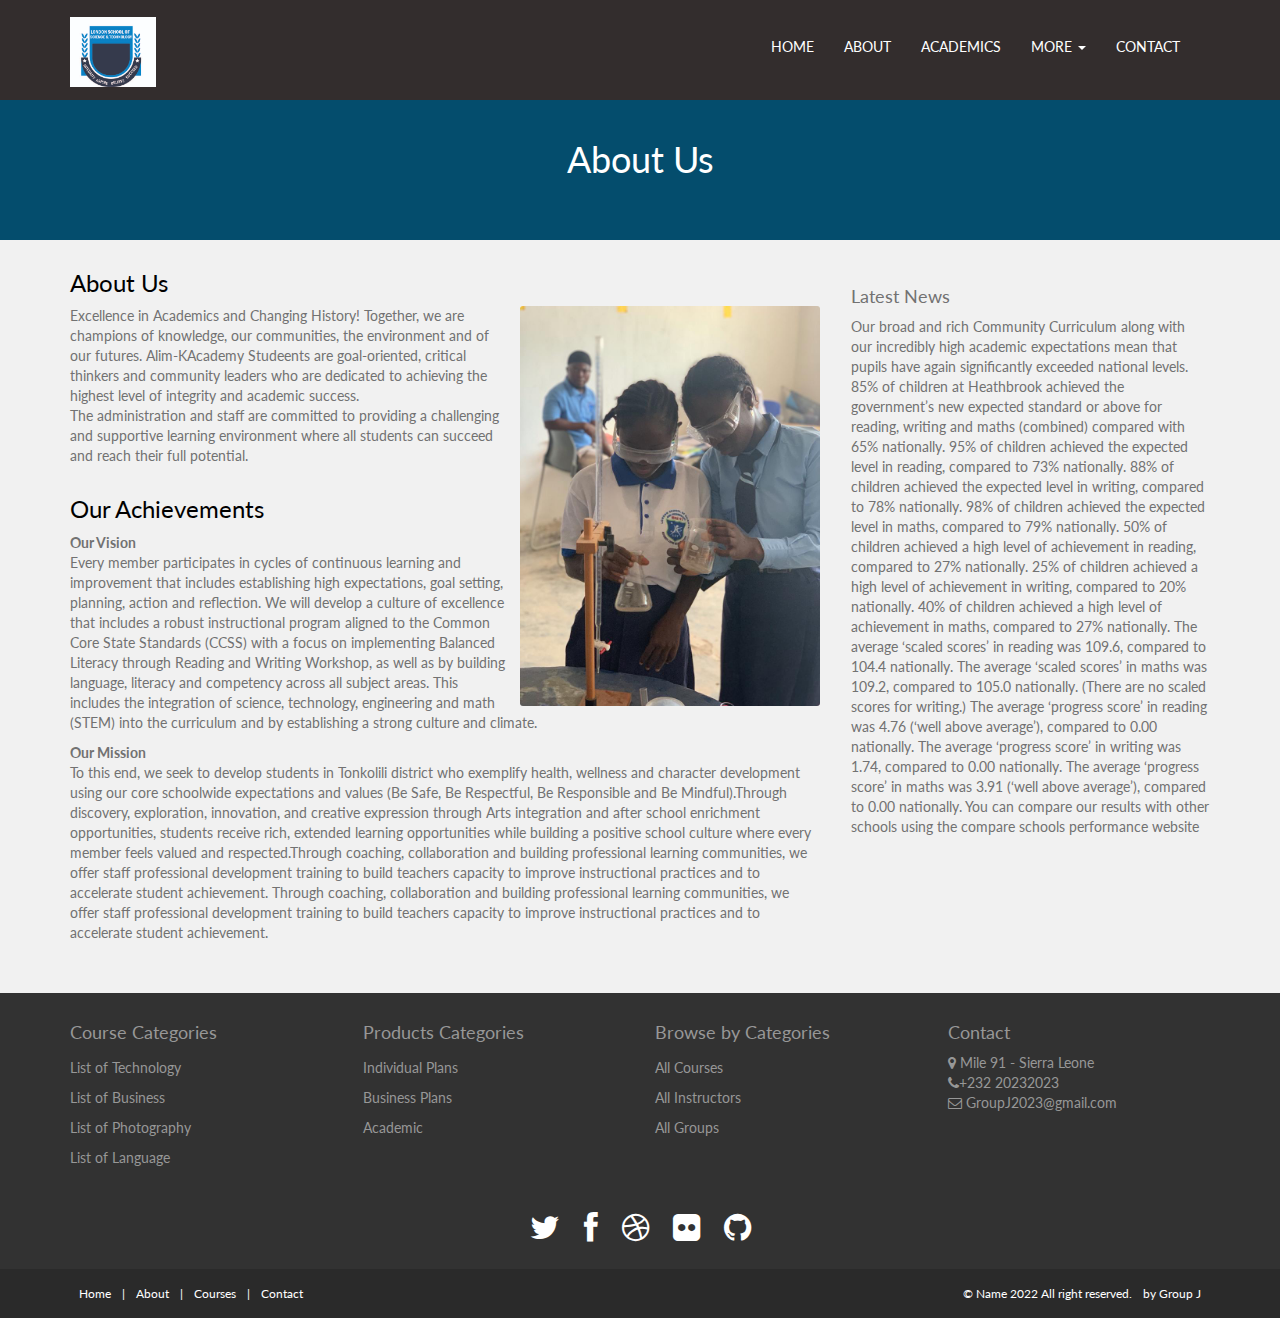
<file: Group J/about.html>
<!DOCTYPE html>
<html lang="en">
<head>
    <meta charset="utf-8">
    <meta name="viewport" content="width=device-width, initial-scale=1.0">
    <meta name="description" content="free-educational-responsive-web-template-webEdu">
    <meta name="author" content="webThemez.com">
    <title>London School Of Science and Technology</title>
    <link rel="favicon" href="assets/images/favicon.png">
    <link rel="stylesheet" media="screen" href="http://fonts.googleapis.com/css?family=Open+Sans:300,400,700">
    <link rel="stylesheet" href="assets/css/bootstrap.min.css">
    <link rel="stylesheet" href="assets/css/font-awesome.min.css">
    <!-- Custom styles for our template -->
    <link rel="stylesheet" href="assets/css/bootstrap-theme.css" media="screen">
    <link rel="stylesheet" href="assets/css/style.css">
    
</head>

<body>
    <!-- Fixed navbar -->
    <div class="navbar navbar-inverse">
        <div class="container">
            <div class="navbar-header">
                <!-- Button for smallest screens -->
                <button type="button" class="navbar-toggle" data-toggle="collapse" data-target=".navbar-collapse"><span class="icon-bar"></span><span class="icon-bar"></span><span class="icon-bar"></span></button>
                <a class="navbar-brand" href="index.html">
                    <img src="assets/images/Badge wit bacground.jpg" alt="Badge "></a>
            </div>
          <div class="navbar-collapse collapse">
				<ul class="nav navbar-nav pull-right mainNav">
					<li class="c1"><a href="index.html">Home</a></li>
					<li class="c2 active"><a href="about.html">About</a></li>
					<li class="c3"><a href="academics.html">Academics</a></li>
				
					
					<li class="c6 dropdown">
						<a href="#" class="dropdown-toggle" data-toggle="dropdown">More <b class="caret"></b></a>
						<ul class="dropdown-menu">
						
              <li class="c1"><a href="index.html">Home</a></li>
              <li class="c2"><a href="about.html">About</a></li>
              <li class="c3 active"><a href="courses.html">Courses</a></li>
            
            
						
						
						</ul>
					</li>
					<li class="c7"><a href="contact.html">Contact</a></li>

				</ul>
			</div>
            <!--/.nav-collapse -->
        </div>
    </div>
    <!-- /.navbar -->

 	<header id="head" class="secondary">
            <div class="container">
                    <h1>About Us</h1>
                   
                </div>
    </header>


    <!-- container -->
    <section class="container">
        <div class="row">
            <!-- main content -->
            <section class="col-sm-8 maincontent">
                <h3>About Us</h3>
                <p>
                    <img src="assets/images/two lab.jpeg" alt="two students in lab" class="img-rounded pull-right" width="300">
                   
                </p>Excellence in Academics and Changing History! Together, we are champions of knowledge, our communities, the environment and of our futures. Alim-KAcademy Studeents are goal-oriented, critical thinkers and community leaders who are dedicated to achieving the highest level of integrity and academic success.
                <p>The administration and staff are committed to providing a challenging and supportive learning environment where all students can succeed and reach their full potential.</p>
                <h3>Our Achievements</h3>
                <strong>Our Vision</strong>
                <p>Every member participates in cycles of continuous learning and improvement that includes establishing high expectations, goal setting, planning, action and reflection. We will develop a culture of excellence that includes a robust instructional program aligned to the Common Core State Standards (CCSS) with a focus on implementing Balanced Literacy through Reading and Writing Workshop, as well as by building language, literacy and competency across all subject areas. This includes the integration of science, technology, engineering and math (STEM) into the curriculum and by establishing a strong culture and climate.</p>
                <strong>Our Mission</strong>
                <p>To this end, we seek to develop students in Tonkolili district who exemplify health, wellness and character development using our core schoolwide expectations and values (Be Safe, Be Respectful, Be Responsible and Be Mindful).Through discovery, exploration, innovation, and creative expression through Arts integration and after school enrichment opportunities, students receive rich, extended learning opportunities while building a positive school culture where every member feels valued and respected.Through coaching, collaboration and building professional learning communities, we offer staff professional development training to build teachers capacity to improve instructional practices and to accelerate student achievement.


                  Through coaching, collaboration and building professional learning communities, we offer staff professional development training to build teachers capacity to improve instructional practices and to accelerate student achievement.
                </p>
                
            </section>
            <!-- /main -->

            <!-- Sidebar -->
            <aside class="col-sm-4 sidebar sidebar-right">

                <div class="panel">
                    <h4>Latest News</h4>
                   
                <p>Our broad and rich Community Curriculum along with our incredibly high academic expectations mean that pupils have again significantly exceeded national levels.

                  85% of children at Heathbrook achieved the government’s new expected standard or above for reading, writing and maths (combined) compared with 65% nationally.
                  
                  95% of children achieved the expected level in reading, compared to 73% nationally.
                  88% of children achieved the expected level in writing, compared to 78% nationally.
                  98% of children achieved the expected level in maths, compared to 79% nationally.
                  
                  50% of children achieved a high level of achievement in reading, compared to 27% nationally.
                  25% of children achieved a high level of achievement in writing, compared to 20% nationally.
                  40% of children achieved a high level of achievement in maths, compared to 27% nationally.
                  
                  The average ‘scaled scores’ in reading was 109.6, compared to 104.4 nationally.
                  The average ‘scaled scores’ in maths was 109.2, compared to 105.0 nationally.
                  (There are no scaled scores for writing.)
                  
                  The average ‘progress score’ in reading was 4.76 (‘well above average’), compared to 0.00 nationally.
                  The average ‘progress score’ in writing was 1.74, compared to 0.00 nationally.
                  The average ‘progress score’ in maths was 3.91 (‘well above average’), compared to 0.00 nationally.
                  
                  You can compare our results with other schools using the compare schools performance website</p>
                
                
            </div>

            </aside>
            <!-- /Sidebar -->

        </div>
    </section>
  
  
  
  
  
  <footer id="footer">
 
		<div class="container">
   <div class="row">
  <div class="footerbottom">
    <div class="col-md-3 col-sm-6">
      <div class="footerwidget">
        <h4>
          Course Categories
        </h4>
        <div class="menu-course">
          <ul class="menu">
            <li><a href="#">
                List of Technology 
              </a>
            </li>
            <li><a href="#">
                List of Business
              </a>
            </li>
            <li><a href="#">
                List of Photography
              </a>
            </li>
            <li><a href="#">
               List of Language
              </a>
            </li>
          </ul>
        </div>
      </div>
    </div>
    <div class="col-md-3 col-sm-6">
      <div class="footerwidget">
        <h4>
          Products Categories
        </h4>
        <div class="menu-course">
          <ul class="menu">
            <li> <a href="#">
                Individual Plans  </a>
            </li>
            <li><a href="#">
                Business Plans
              </a>
            </li>
            
            
            
            
            <li><a href="#">
                Academic
              </a>
            </li>
          </ul>
        </div>
      </div>
    </div>
    <div class="col-md-3 col-sm-6">
      <div class="footerwidget">
        <h4>
          Browse by Categories
        </h4>
        <div class="menu-course">
          <ul class="menu">
            <li><a href="#">
                All Courses
              </a>
            </li>
            <li> <a href="#">
                All Instructors
              </a>
            </li>
            
            
            
            </li>
            <li>
              <a href="#">
                All Groups
              </a>
            </li>
          </ul>
        </div>
      </div>
    </div>
    <div class="col-md-3 col-sm-6"> 
            	<div class="footerwidget"> 
                         <h4>Contact</h4> 
                        
            <div class="contact-info"> 
            <i class="fa fa-map-marker"></i> Mile 91  - Sierra Leone<br>
            <i class="fa fa-phone"></i>+232 20232023 <br>
             <i class="fa fa-envelope-o"></i> GroupJ2023@gmail.com
              </div> 
                </div><!-- end widget --> 
    </div>
  </div>
</div>
			<div class="social text-center">
				<a href="#"><i class="fa fa-twitter"></i></a>
				<a href="#"><i class="fa fa-facebook"></i></a>
				<a href="#"><i class="fa fa-dribbble"></i></a>
				<a href="#"><i class="fa fa-flickr"></i></a>
				<a href="#"><i class="fa fa-github"></i></a>
			</div>

			<div class="clear"></div>
			<!--CLEAR FLOATS-->
		</div>
		<div class="footer2">
			<div class="container">
				<div class="row">

					<div class="col-md-6 panel">
						<div class="panel-body">
							<p class="simplenav">
								<a href="index.html">Home</a> | 
								<a href="about.html">About</a> |
								<a href="courses.html">Courses</a> |
							
							
								<a href="contact.html">Contact</a>
							</p>
						</div>
					</div>

					<div class="col-md-6 panel">
						<div class="panel-body">
							<p class="text-right">
								<span>&copy; Name 2022 All right reserved. </span> <a href="https://www.GroupJ2023@gmail.com" target="_blank">by Group J</a>
							</p>
						</div>
					</div>

				</div>
				<!-- /row of panels -->
			</div>
		</div>
	</footer>

    <!-- JavaScript libs are placed at the end of the document so the pages load faster -->
    <script src="http://ajax.googleapis.com/ajax/libs/jquery/1.10.2/jquery.min.js"></script>
    <script src="http://netdna.bootstrapcdn.com/bootstrap/3.0.0/js/bootstrap.min.js"></script>
    <script src="assets/js/custom.js"></script>
</body>
</html>
</file>
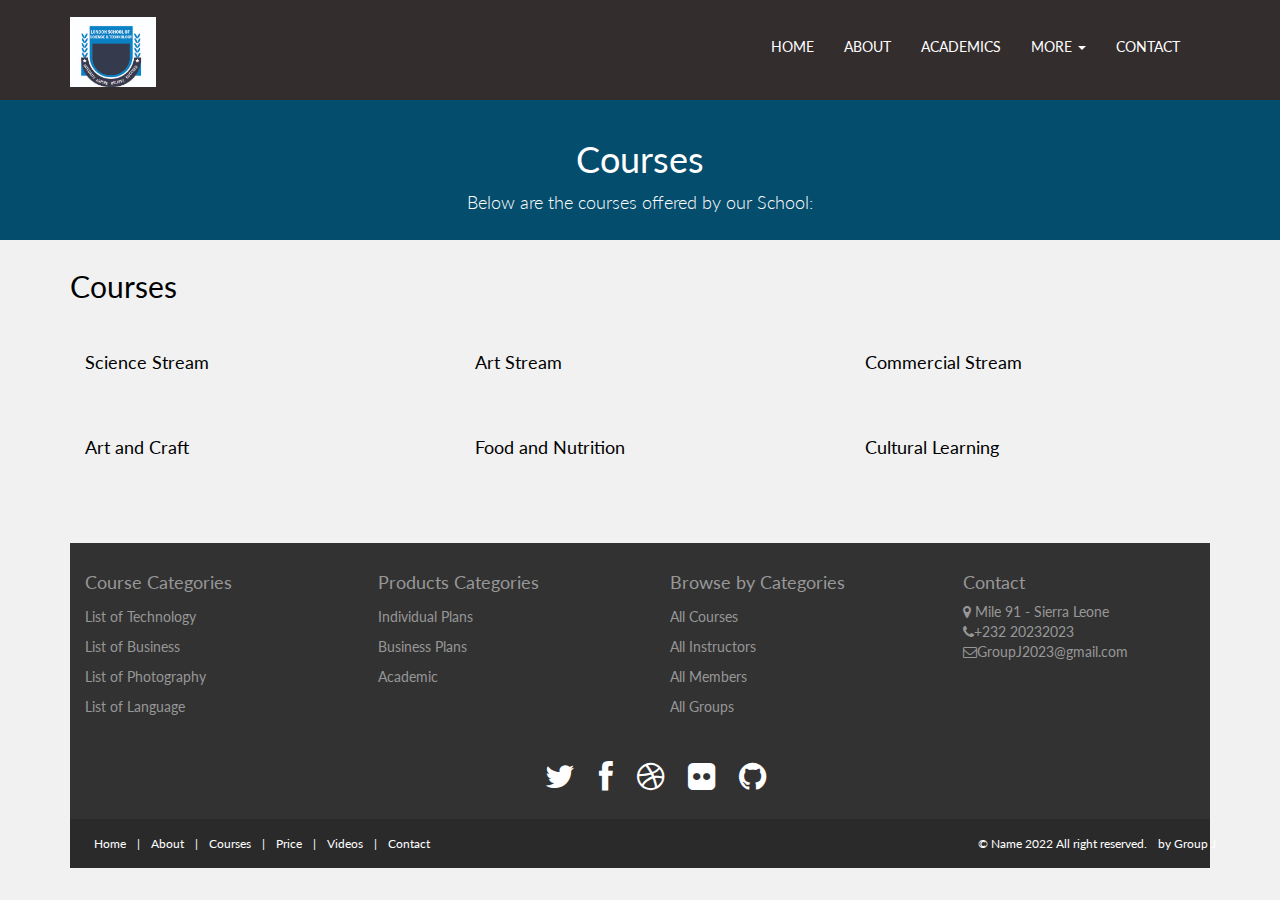
<file: Group J/academics.html>
<!DOCTYPE html>
<html lang="en">
<head>
	<meta charset="utf-8">
	<meta name="viewport" content="width=device-width, initial-scale=1.0">
	<meta name="description" content="free-educational-responsive-web-template-webEdu">
	<meta name="author" content="webThemez.com">
	<title>London School Of Science and Teachnology</title>
	<link rel="favicon" href="assets/images/favicon.png">
	<link rel="stylesheet" media="screen" href="http://fonts.googleapis.com/css?family=Open+Sans:300,400,700">
	<link rel="stylesheet" href="assets/css/bootstrap.min.css">
	<link rel="stylesheet" href="assets/css/font-awesome.min.css">
	<!-- Custom styles for our template -->
	<link rel="stylesheet" href="assets/css/bootstrap-theme.css" media="screen">
	<link rel="stylesheet" href="assets/css/style.css">
	
</head>

<body>
	<!-- Fixed navbar -->
	<div class="navbar navbar-inverse">
		<div class="container">
			<div class="navbar-header">
				<!-- Button for smallest screens -->
				<button type="button" class="navbar-toggle" data-toggle="collapse" data-target=".navbar-collapse"><span class="icon-bar"></span><span class="icon-bar"></span><span class="icon-bar"></span></button>
				<a class="navbar-brand" href="index.html">
					<img src="assets/images/Badge wit bacground.jpg" alt="Badge"></a>
			</div>
		<div class="navbar-collapse collapse">
				<ul class="nav navbar-nav pull-right mainNav">
					<li class="c1"><a href="index.html">Home</a></li>
					<li class="c2"><a href="about.html">About</a></li>
					<li class="c3 active"><a href="academics.html">Academics</a></li>
					
					
					<li class="c6 dropdown">
						<a href="#" class="dropdown-toggle" data-toggle="dropdown">More <b class="caret"></b></a>
						<ul class="dropdown-menu">
							<li class="c1"><a href="index.html">Home</a></li>
<li class="c2"><a href="about.html">About</a></li>
<li class="c3 active"><a href="academics.html">Academics</a></li>

					
							
							
							
						</ul>
					</li>
					<li class="c7"><a href="contact.html">Contact</a></li>

				</ul>
			</div>
			<!--/.nav-collapse -->
		</div>
	</div>
	<!-- /.navbar -->

		<header id="head" class="secondary">
            <div class="container">
                    <h1>Courses</h1>
                    <p>Below are the courses offered by our School:</p>
                </div>
    </header>

    
    <div class="container">
<h2>Courses</h2>

<!--Courses-->
<div id="courses">
		<section class="container">
			<div class="row">
				<div class="col-md-4">
					<div class="featured-box"> 
						<div class="text">
							<h3>Science Stream</h3>
							
						</div>
					</div>
				</div>
				<div class="col-md-4">
					<div class="featured-box"> 
						<div class="text">
							<h3>Art Stream</h3>
							
						</div>
					</div>
				</div>
				<div class="col-md-4">
					<div class="featured-box"> 
						<div class="text">
							<h3>Commercial Stream</h3>
							
						</div>
					</div>
				</div>
			</div>
			<div class="row">
				<div class="col-md-4">
					<div class="featured-box"> 
						<div class="text">
							<h3>Art and Craft</h3>
							
						</div>
					</div>
				</div>
				<div class="col-md-4">
					<div class="featured-box"> 
						<div class="text">
							<h3>Food and Nutrition</h3>
							
						</div>
					</div>
				</div>
				<div class="col-md-4">
					<div class="featured-box"> 
						<div class="text">
							<h3>Cultural Learning</h3>
							
						</div>
					</div>
				</div>
			</div>

		</section>
	</div>
    
	
 <footer id="footer">
 
		<div class="container">
   <div class="row">
  <div class="footerbottom">
    <div class="col-md-3 col-sm-6">
      <div class="footerwidget">
        <h4>
          Course Categories
        </h4>
        <div class="menu-course">
          <ul class="menu">
            <li><a href="#">
                List of Technology 
              </a>
            </li>
            <li><a href="#">
                List of Business
              </a>
            </li>
            <li><a href="#">
                List of Photography
              </a>
            </li>
            <li><a href="#">
               List of Language
              </a>
            </li>
          </ul>
        </div>
      </div>
    </div>
    <div class="col-md-3 col-sm-6">
      <div class="footerwidget">
        <h4>
          Products Categories
        </h4>
        <div class="menu-course">
          <ul class="menu">
            <li> <a href="#">
                Individual Plans  </a>
            </li>
            <li><a href="#">
                Business Plans
              </a>
            </li>
          
          	</li>
            <li><a href="#">
                Academic
              </a>
            </li>
          </ul>
        </div>
      </div>
    </div>

    <div class="col-md-3 col-sm-6">
      <div class="footerwidget">
        <h4>
          Browse by Categories
        </h4>
        <div class="menu-course">
          <ul class="menu">
            <li><a href="#">
                All Courses
              </a>
            </li>
            <li> <a href="#">
                All Instructors
              </a>
            </li>
            <li><a href="#">
                All Members
              </a>
            </li>
            <li>
              <a href="#">
                All Groups
              </a>
            </li>
          </ul>
        </div>
      </div>
    </div>
   
   
   
    <div class="col-md-3 col-sm-6"> 
		<div class="footerwidget"> 
				 <h4>Contact</h4> 
		
	<div class="contact-info"> 
	<i class="fa fa-map-marker"></i> Mile 91  - Sierra Leone<br>
	<i class="fa fa-phone"></i>+232 20232023 <br>
	 <i class="fa fa-envelope-o"></i>GroupJ2023@gmail.com
	  </div> 
   
   
   
   
   
                </div><!-- end widget --> 
    </div>
  </div>
</div>
			<div class="social text-center">
				<a href="#"><i class="fa fa-twitter"></i></a>
				<a href="#"><i class="fa fa-facebook"></i></a>
				<a href="#"><i class="fa fa-dribbble"></i></a>
				<a href="#"><i class="fa fa-flickr"></i></a>
				<a href="#"><i class="fa fa-github"></i></a>
			</div>

			<div class="clear"></div>
			<!--CLEAR FLOATS-->
		</div>
		<div class="footer2">
			<div class="container">
				<div class="row">

					<div class="col-md-6 panel">
						<div class="panel-body">
							<p class="simplenav">
								<a href="index.html">Home</a> | 
								<a href="about.html">About</a> |
								<a href="courses.html">Courses</a> |
								<a href="price.html">Price</a> |
								<a href="videos.html">Videos</a> |
								<a href="contact.html">Contact</a>
							</p>
						</div>
					</div>

					<div class="col-md-6 panel">
						<div class="panel-body">
							<p class="text-right">
								<span>&copy; Name 2022 All right reserved. </span> <a href="https://www.GroupJ2023@gmail.com" target="_blank">by Group J</a>
							</p>
						</div>
					</div>

				</div>
				<!-- /row of panels -->
			</div>
		</div>
	</footer>


	<!-- JavaScript libs are placed at the end of the document so the pages load faster -->
	<script src="http://ajax.googleapis.com/ajax/libs/jquery/1.10.2/jquery.min.js"></script>
	<script src="http://netdna.bootstrapcdn.com/bootstrap/3.0.0/js/bootstrap.min.js"></script>
	<script src="assets/js/custom.js"></script>
</body>
</html>
</file>
<file: Group J/assets/css/style.css>
@import url(https://fonts.googleapis.com/css?family=Raleway:400,700,500);
@import url(http://fonts.googleapis.com/css?family=Lato:400,700);
body {
	font-family: 'Lato', sans-serif;
	font-weight: normal;
	color: #727272;
	background: #F1F1F1;
	font-size: 14px;
}
/*General*/
h1, h2, h3, h4, h5, h6 {
	font-weight: normal;
	font-family: font-family 'Raleway', sans-serif;
}
h1, .h1, h2, .h2, h3, .h3 {
	margin-top: 30px;
	color: #000;
}
h2 {
	margin: 30px 0;
	color: #000000;
}
a{
    color:#3d84e6;
}
a:hover, a:focus{
    color:#3d84e6;
    text-decoration: underline;
    border-radius: 0;
}
.navbar-toggle {
	background-color: rgba(0, 0, 0, 0.89);
}
.navbar-nav>li>a {
	padding-top: 12px;
	padding-bottom: 12px;
	font-family: font-family 'Raleway', sans-serif;
	font-weight: 400 !important;
}
blockquote {
	font-style: italic;
	font-family: Georgia;
	color: #999;
	margin: 0px 0 0px;
	padding: 0px 20px;
}
label {
	color: #777;
}
.btn-inline {
	color: #29AAE2;
	font-size: 15px; 
}
.form-control {
	display: block;
	width: 100%;
	height: 41px;
	padding: 6px 12px;
	font-size: 14px;
	line-height: 2.428571;
	color: #555;
	background-color: #FFFFFF;
	background-image: none;
	border: 1px solid #E0E0E0;
	border-radius: 0px;
	box-shadow: none;
}
.navbar-inverse .navbar-brand img {
	width: 171px;
}
.navbar-inverse .navbar-nav > li.c1 a{
color: #fff;
background: #08d7b100;}
.navbar-inverse .navbar-nav > li.c2 a{
color: #FFFFFF;
background: #983cb600;}
.navbar-inverse .navbar-nav > li.c3 a{
color: #fff;
background: #5dc64d00;}
.navbar-inverse .navbar-nav > li.c4 a{
color: #fff;
background: #29aae200;}
.navbar-inverse .navbar-nav > li.c5 a{
color: #fff;
background: #ffc12500;}
.navbar-inverse .navbar-nav > li.c6 a{
color: #fff;
background: #ed47c600;}
.navbar-inverse .navbar-nav > li.c7 a{
color: #fff;
background: #be69ff00;}
.navbar-inverse .navbar-nav > li.c1 a:hover, .navbar-inverse .navbar-nav > li.c1.active a{
color:#fff;
background: #08d7b100;
}
.navbar-inverse .navbar-nav > li.c2 a:hover, .navbar-inverse .navbar-nav > li.c2.active a{
color: #fff;
background:#983cb600;
}
.navbar-inverse .navbar-nav > li.c3 a:hover, .navbar-inverse .navbar-nav > li.c3.active a{
color: #fff;
background:#5dc64d00;
}
.navbar-inverse .navbar-nav > li.c4 a:hover, .navbar-inverse .navbar-nav > li.c4.active a{
color: #fff;
background: #29AAE2;
/* background: #fff; */}
.navbar-inverse .navbar-nav > li.c5 a:hover, .navbar-inverse .navbar-nav > li.c5.active a{
color: #fff;
background:#FFC225;
}
.navbar-inverse .navbar-nav > li.c6 a:hover, .navbar-inverse .navbar-nav > li.c6.active a{
color: #fff;
background:#ed47c600;
}
.navbar-inverse .navbar-nav > li.c7 a:hover, .navbar-inverse .navbar-nav > li.c7.active a{
color: #fff;
background:#be69ff00;
}
.secondary p{
font-size:18px;
}
.b1{
color:#fff;
background:#be69ff00(231, 17, 17);
}
.b2{
color:#fff;
background:#be69ff00;
}
.b3{
color:#fff;
background:#be69ff00;
}
.b4{
color:#fff;
background: #c99002;
}
.grey-box-icon h4{
padding: 20px 0 10px;
font-weight: 400;font-size: 23px;}
.grey-box-icon a{
margin: 20px 0 0;
color: #fff;
padding: 10px 20px;
border: 1px solid rgba(255, 255, 255, 0.46);
display: inline-block;
background: rgba(255, 255, 255, 0.14);} 

.section-title {
	margin-bottom: 20px;
}
.features{
background: #0484bb;
padding: 0 0 38px;
/* border-top: 2px solid #fff; */
}
.navbar-inverse .navbar-brand{
margin-top:0px;
}
/* Header */
#head {
	/*background: #181015 url( ../images/bg_header.jpg) no-repeat;*/
	background-size: cover;
	height: 600px;
	text-align: center;
	color: white;
	font-weight: 300;
	position: relative; 
	background-position-x: center;
}
#head.secondary {
	height: 100px;
	min-height: 100px;
	padding-top: 0px;
}
#head .lead {
	font-size: 44px;
	margin-bottom: 6px;
	color: white;
	line-height: 1.15em;
}
#head .tagline {
	color: rgba(255,255,255,0.75);
	margin-bottom: 25px;
}
#head .tagline a {
	color: #fff;
}
#head .btn {
	margin-bottom: 10px;
}
#head .btn-default {
	text-shadow: none;
	background: transparent;
	color: rgba(255,255,255,.5);
	-webkit-box-shadow: inset 0px 0px 0px 3px rgba(255,255,255,.5);
	-moz-box-shadow: inset 0px 0px 0px 3px rgba(255,255,255,.5);
	box-shadow: inset 0px 0px 0px 3px rgba(255,255,255,.5);
	background: transparent;
}
#head .btn-default:hover, #head .btn-default:focus {
	color: rgba(255,255,255,.8);
	-webkit-box-shadow: inset 0px 0px 0px 3px rgba(255,255,255,.8);
	-moz-box-shadow: inset 0px 0px 0px 3px rgba(255,255,255,.8);
	box-shadow: inset 0px 0px 0px 3px rgba(255,255,255,.8);
	background: transparent;
}
#head .btn-default:active, #head .btn-default.active {
	color: #fff;
	-webkit-box-shadow: inset 0px 0px 0px 3px #fff;
	-moz-box-shadow: inset 0px 0px 0px 3px #fff;
	box-shadow: inset 0px 0px 0px 3px #fff;
	background: transparent;
}
.fluid_container {
	bottom: 0;
	height: 100%;
	left: 0;
	right: 0;
	top: 0;
	z-index: 0;
}
#camera_wrap_4 {
	bottom: 0;
	height: 100%;
	left: 0;
	margin-bottom: 0!important;
	position: absolute;
	right: 0;
	top: 0;
}
.camera_bar {
	z-index: 2;
}
.camera_thumbs {
	margin-top: -100px;
	position: relative;
	z-index: 1;
}
.camera_thumbs_cont {
	border-radius: 0;
	-moz-border-radius: 0;
	-webkit-border-radius: 0;
}
.camera_overlayer {
	opacity: .1;
}
.panel {
	margin-bottom: 0px;
	background-color: transparent;
	border: 1px solid transparent;
	border-radius: 0px;
	-webkit-box-shadow: none;
	box-shadow: none;
}
.panel-body {
	padding: 0px;
}
.btn-action, .btn-primary {
	color: #FFEFD7;
	background-image: -webkit-linear-gradient(top, #0ecfec 0%, #09bed9 100%);
	background-image: linear-gradient(to bottom, #0ecfec 0%, #09bed9 100%);
 filter: progid:DXImageTransform.Microsoft.gradient(startColorstr='#0ecfec22', endColorstr='#09bed900', GradientType=0);
 filter: progid:DXImageTransform.Microsoft.gradient(enabled = false);
	background-repeat: repeat-x;
	border: 0 none;
}
.btn-action:hover, .btn-primary:hover {
	background: #04a0b7;
}
.btn:hover, .btn:active {
	color: #fff;
}
ul, .list.custom-list ul {
	margin: 0 0 11px;
	list-style-type: none;
	padding-left: 10px;
}
.list.custom-list ul li {
	margin: 0;
	padding: 5px 15px;
	border-top: 1px dashed #f2f2f2;
	position: relative;
	background: url(../images/arrow.png) no-repeat 0 10px;
}
.list.custom-list ul li a {
	font: 14px/1.2em 'Roboto', sans-serif;
	color: #aa0707;
	text-transform: none;
	display: inline;
	position: relative;
}
.thumbnail {
	position: relative;
	margin: 0;
	border-radius: 0;
	box-shadow: none;
	border: none;
	padding: 0;
	background: none;
	padding: 0;
	background: #F9F9F9;
	box-shadow: 0px 1px 1px #9D9D9D;
}
.thumbnail time {
	background: #0853bb;
	padding: 5px 0;
	display: block;
	text-indent: 12px;
	color: #fff;
}
.thumbnail .caption {
	padding: 15px;
	color: #606577;
	background: #fff;
}
/* .thumbnail .caption:hover {
} */
.thumbnail .caption a {
	font: 20px;
}
.slideUp {
	top: -100px;
}
.navbar-inverse {
	background: #332d2d;
	margin: 0 auto;
}
.navbar-inverse {
	border: none;
}
.navbar-inverse .navbar-nav > li > a, .navbar-inverse .navbar-nav > .open ul > a {
	font-size: 14px;
	text-transform: uppercase;
}
.navbar-inverse .navbar-nav > li > a:hover, .navbar-inverse .navbar-nav > li > a:focus, 
.navbar-inverse .navbar-nav > .open > a:hover, .navbar-inverse .navbar-nav > .open > a:focus,
.navbar-inverse .navbar-nav > .active > a{
	background: #054aac; 
    border-radius: 0px;
} 
.navbar-inverse .navbar-nav > li > a, .navbar-inverse .navbar-nav > .open ul > a {
	text-align: left;
}
.navbar-inverse .navbar-nav > .active > a, .navbar-inverse .navbar-nav > .active > a:hover{
color: #fff !important;
    border-radius: 0px;
    background: #013c8f;
}
.heading-text{
    position: absolute;
    z-index: 999;
    text-align: center;
    width: 100%;
    left: 0px;
    right: 0px;
    bottom: 0px;
    display: none;
}
.heading-text h1{
    font-size: 38px;
    background: rgba(253, 49, 49, 0.81);
    padding: 15px 20px;
    display: inline-block;
}
.heading-text p{
font-size: 22px;
background: rgba(248, 61, 61, 0.78);
padding: 15px 20px;
display: inline-block;
clear: both;
}
/* Highlights*/
.highlight {
	margin-top: 40px;
}
.h-caption {
	text-align: center;
}
.h-caption i {
	display: block;
	font-size: 54px;
	color: #0a3a7c;
	margin-bottom: 36px;
}
.h-caption h4 {
	color: #382526;
	font-size: 16px;
	font-weight: bold;
	margin-bottom: 20px;
}
div.hbox {
	background: #fff;
	padding: 10px 15px;
}
.h-body {
}
.jumbotron {
	background-color: #E0E0E0;
}
.page-header {
	border-bottom: 1px solid #085702;
}
.page-title {
	margin-top: 20px;
	font-weight: 300;
	color: #085e02;
}
.text-muted {
	color: #888;
}
.breadcrumb {
	background: none;
	padding: 0;
	margin: 30px 0 0px 0;
}
ul.list-spaces li {
	margin-bottom: 10px;
}
/* Helpers */
.container-full {
	margin: 0 auto;
	width: 100%;
}
.top-space {
	margin-top: 60px;
}
.top-margin {
	margin-top: 20px;
}
.circle {
	background: rgb(214, 214, 214);
	width: 95px;
	height: 95px;
	border-radius: 90px;
	line-height: 95px;
	margin: 0 auto 20px;
}
img {
	max-width: 50%;
}
img.pull-right {
	margin-left: 10px;
}
img.pull-left {
	margin-right: 10px;
}
#map {
	width: 100%;
	height: 280px;
}
#social {
	margin-top: 50px;
	margin-bottom: 50px;
}
#social .wrapper {
	width: 340px;
	margin: 0 auto;
}
.sidebar {
	padding-top: 36px;
	padding-bottom: 30px;
}
.sidebar .panel {
	margin-bottom: 20px;
}
.sidebar h1, .sidebar .h1, .sidebar h2, .sidebar .h2, .sidebar h3, .sidebar .h3 {
	margin-top: 20px;
}
.featured-box {
	padding: 20px;
    padding-left: 0px;
	margin-bottom: 20px;
}
.featured-box .text {
	padding-left: 0px;
}
.featured-box h3 {
    font-size: 18px;
	margin: 0 0 5px 0;
}
.featured-box i {
	position: absolute;
	display: inline-block;
	color: #A8A8A8; 
	padding: 0px;
	border-radius: 50px;
	width: 24px;
	height: 24px;
	margin: 0px;
	width: 60px;
	height: 60px;
	text-align: center;
	line-height: 60px;
}
footer {
	/* border-top: 1px solid #e5e5e5; */
	background: #323232;
	margin-top: 40px;
	padding-top: 20px;
	color: #979797;
}
 ul.menu{
    padding: 0px;
}
.menu li{
    padding: 5px 0px;
}
.menu li a{
    color: #979797;
}
.social {
	margin: 20px 0;
}
.social a {
	font-size: 32px;
	margin: 0 10px;
	color: #FFFFFF;
}
.social a:hover {
	color: #3d84e6;
}
/* Footer */
.footer1 {
	background: #fff;
	padding: 30px 0 0 0;
	font-size: 12px;
	color: #999;
}
.footer1 a {
	color: #ccc;
}
.footer1 a:hover {
	color: #fff;
}
.footer1 .panel {
	margin-bottom: 30px;
}
.footer1 .panel-title {
	font-size: 17px;
	font-weight: bold;
	color: #ccc;
	margin: 0 0 20px;
}
.footer1 .entry-meta {
	border-top: 1px solid #ccc;
	border-bottom: 1px solid #ccc;
	margin: 0 0 35px 0;
	padding: 2px 0;
	color: #888888;
	font-size: 12px;
	font-size: 0.75rem;
}
.footer1 .entry-meta a {
	color: #333333;
}
.footer1 .entry-meta .meta-in {
	border-top: 1px solid #ccc;
	border-bottom: 1px solid #ccc;
	padding: 10px 0;
}
.follow-me-icons {
	font-size: 30px;
}
.follow-me-icons i {
	float: left;
	margin: 0 10px 0 0;
	color: #02214d;
}
.footer2 {
	background: #2A2A2A;
	padding: 15px 0;
	color: #868686;
	font-size: 12px;
}
.footer2 a {
	color: #FFF;
}
.footer2 a:hover {
	color: #fff;
}
.footer2 p {
	margin: 0;
	color: #fff;
}
.panel-simplenav {
	margin-left: -5px;
}
.panel-simplenav a {
	margin: 0 5px;
}
#services .fa {
	color: #023275;
}
/* carousel */
#quote-carousel {
	padding: 0 10px 30px 10px;
	margin-top: 30px 0px 0px;
}
/* Control buttons  */
#quote-carousel .carousel-control {
	background: none;
	color: #222;
	font-size: 2.3em;
	text-shadow: none;
	margin-top: 30px;
}
/* Previous button  */
#quote-carousel .carousel-control.left {
	left: -12px;
}
/* Next button  */
#quote-carousel .carousel-control.right {
	right: -12px !important;
}
/* Changes the position of the indicators */
#quote-carousel .carousel-indicators {
	right: 50%;
	top: auto;
	bottom: 0px;
	margin-right: -19px;
}
/* Changes the color of the indicators */
#quote-carousel .carousel-indicators li {
	background: #c0c0c0;
}
#quote-carousel .carousel-indicators .active {
	background: #333333;
}
#quote-carousel img {
	width: 250px;
	height: 100px;
}
/* End carousel */

.item blockquote {
	border-left: none;
	margin: 0;
}
.item blockquote img {
	margin-bottom: 10px;
}
.item blockquote p:before {
	content: "\f10d";
	font-family: 'Fontawesome';
	float: left;
	margin-right: 10px;
}
.contact ul {
	padding: 0px;
}
.contact ul li {
	margin-bottom: 10px;
	list-style: none;
}
footer ul li {
	list-style: none;
}
#map-canvas {
	height: 100%;
	margin: 0px;
	padding: 0px;
}
/* ------- */

.isotopeWrapper article {
	margin-bottom: 30px;
}
#portfolio {
}
#portfolio img {
	width: 100%;
}
#portfolio article p {
	margin-bottom: 1.45em;
	/*set next row on the baseline*/;
}
nav#filter {
	margin-bottom: 1.5em;
}
nav#filter li {
	display: inline-block;
	margin: 10px;
}
nav#filter a {
	padding: 15px;
	line-height: 20px;
	text-decoration: none;
	color: #FFFFFF;
    border-left: 0px;
border-right: 0px;
	background: #F9BA36;
}
nav#filter a.current {
	background: #3d84e6;
	color: #fff;
}
.iconColor .fa {
	color: #ee0c45;
}
.portfolio-items article img {
	width: 100%;
}
.portfolio-item {
	display: block;
	position: relative;
	-webkit-transition: all 0.2s ease-in-out;
	-moz-transition: all 0.2s ease-in-out;
	-o-transition: all 0.2s ease-in-out;
	transition: all 0.2s ease-in-out;
	border-bottom: 4px solid #55DC65;
}
.portfolio-item img {
	-webkit-transition: all 300ms linear;
	-moz-transition: all 300ms linear;
	-o-transition: all 300ms linear;
	-ms-transition: all 300ms linear;
	transition: all 300ms linear;
}
.portfolio-item .portfolio-desc {
	display: block;
	opacity: 0;
	position: absolute;
	width: 100%;
	left: 0;
	top: 0;
	color: rgba(220, 220, 220);
}
.fancybox-overlay {
	background: rgba(0, 0, 0, 0.64);
}
.portfolio-item:hover .portfolio-desc {
	padding-top: 20%;
	height: 100%;
	transition: all 200ms ease-in-out 0s;
	opacity: 1;
	background: rgba(61, 61, 61, 0.67);
}
.portfolio-item .portfolio-desc a {
	color: #fff;
	text-align: center;
	display: block;
}
.portfolio-item .portfolio-desc a:hover {
	/*text-shadow: 2px 2px 1px rgba(0, 0, 0, 0.7);*/
	text-decoration: none;
}
.portfolio-item .portfolio-desc .folio-info {
	top: -20px;
	padding: 30px;
	height: 0;
	opacity: 0;
	position: relative;
}
.portfolio-item:hover .folio-info {
	height: 100%;
	opacity: 1;
	transition: all 500ms ease-in-out 0s;
	top: 5px;
}
.portfolio-item .portfolio-desc .folio-info h5 {
	text-transform: uppercase;
	text-align: center;
	font-weight: bold;
	font-size: 1.4em;
}
.portfolio-item .portfolio-desc .folio-info p {
	color: #ffffff;
	font-size: 12px;
}
.newsBox {
	margin-bottom: 12px;
}
.newsBox img {
	width: 100% !important;
}
/*Da Slider*/
.da-slider {
	width: auto;
	height: auto;
	max-height: initial;
	position: absolute;
	top: 0px;
	bottom: 0px;
	right: 0px;
	left: 0px;
}
.da-slide h2 {
	text-align: left;
	top: 15%;
	font-weight: bold;
}
.da-slide p {
	text-align: left;
	top: 40%;
	font-size: 30px;
}
.da-arrows span {
	position: absolute;
	top: 45%;
}
.da-dots span.da-dots-current:after {
	content: '';
	background: #3d84e6;
}
.team-member {
	padding-top: 5px;
	margin-bottom: 15px;
}
.team-heading {
	display: block;
	width: 100%;
}
.member-img {
	overflow: hidden;
}
.member-img img {
	border-radius: 0px; 
}
.team-socials {
	margin: 15px 0;
	display: block;
	text-align: center;
}
.team-socials i {
	width: 35px;
	height: 35px;
	position: relative;
	display: inline-block;
	text-align: center;
	font-size: 18px;
	color: #C7C7C7;
}
.team-socials i:hover {
	color: #3d84e6;
}
.team-member h4 {
	font-size: 19px;
	line-height: 32px;
	padding: 10px 0 0;
	text-align: center;
	margin: 0px;
}
.team-member .pos {
	display: block;
	margin: 0;
	text-align: center;
}
#head.secondary { 
	padding-top: 0px;
	background: #044d6d;
	background-size: cover;
	text-align: center; 
    padding:10px 0;
	height: 140px; 
}
#head.secondary h1{ 
    COLOR: #fff;
    text-align: center;
}
/*Price table*/
.flat {
	margin: 30px 0;
}
.flat .plan {
	border-radius: 0px;
	list-style: none;
	padding: 0 0 20px;
	margin: 0 0 15px;
	background: #fff;
	text-align: center;
}
.flat .plan li {
	padding: 10px 15px;
	color: #ccc;
	border-top: 1px solid #f5f5f5;
	-webkit-transition: 300ms;
	transition: 300ms;
}
.flat .plan li.plan-price {
	border-top: 0;
}
.flat .plan li.plan-name {
	border-radius: 0;
	padding: 15px;
	font-size: 24px;
	line-height: 24px;
	color: #fff;
	background: #A5A5A5;
	margin-bottom: 30px;
	border-top: 0;
}
.flat .plan li > strong {
	color: #6B6B6B;
	font-weight: normal;
}
.flat .plan li.plan-action {
	margin-top: 10px;
	border-top: 0;
	border-radius: 0px;
}
.flat .plan.featured {
	-webkit-transform: scale(1.1);
	-ms-transform: scale(1.1);
	transform: scale(1.1);
}
.flat .plan.featured:hover li.plan-name, .flat .plan:hover li.plan-name, .flat .plan.featured.plan-name {
	background: #29AAE2 !important;
}
.btn {
	background: #3d84e6;
	color: #fff;
}
.footer2 a {
	padding: 4px 8px;
}

/**
  MEDIA QUERIES
*/
@media (max-width: 767px) {
#head.secondary {
	height: 80px;
	min-height: 80px;
	background-size: initial;
}
#camera_wrap_4, #head{
height:480px !important;
}
#head .lead {
	font-size: 34px;
}
}

/* Small devices (tablets, 768px and up) */
@media (min-width: 768px) {
#quote-carousel {
	margin-bottom: 0;
	padding: 0 40px 30px 40px;
	margin-top: 30px;
}
}

@media (max-width: 767px) {
.navbar-collapse ul {
	text-align: right;
	margin-right: 0px;
}
}

/* Small devices (tablets, up to 768px) */
@media (max-width: 768px) {
/* Make the indicators larger for easier clicking with fingers/thumb on mobile */
    #head.secondary { 
height: 157px !important;
}
#camera_wrap_4, #head{
height:480px !important;
}
.navbar-inverse .navbar-nav > li > a, .navbar-inverse .navbar-nav > .open ul > a {
	font-size: 13px;
}
    .navbar-inverse .navbar-nav > li > a, .navbar-inverse .navbar-nav > .open ul > a {
text-align: right;
}
#quote-carousel .carousel-indicators {
	bottom: -20px !important;
}
#quote-carousel .carousel-indicators li {
	display: inline-block;
	margin: 0px 5px;
	width: 15px;
	height: 15px;
}
#quote-carousel .carousel-indicators li.active {
	margin: 0px 5px;
	width: 20px;
	height: 20px;
}
.footer2 p {
	margin: 0;
	text-align: center;
}
}

@media (max-width: 420px) { 
#camera_wrap_4, #head{
height:380px !important;
}
.da-slide h2 {
	font-size: 28px;
}
.da-slide p {
	font-size: 19px;
	font-weight: 400;
}
}
.camera_caption h2 {
border-bottom: 4px solid #1fcdff;
font-family: 'Open Sans', sans-serif;
font-size: 100px;
font-weight: 700;
letter-spacing: -2px;
}
.camera_fakehover:before {
content: '';
width: 100%;
height: initial;
z-index: 99999;
position: absolute;
height: inherit;
width: 100%;
left: 0px;
}
.grey-box-icon { 
padding: 15px 20px 20px 20px;
text-align: center;
margin-top: 40px;
position: relative;
/* box-shadow: 0px 1px 1px #9D9D9D; */}
.grey-box-icon-pos{
    margin-top: -88px;
    margin-bottom: 31px;
}
.grey-box-icon:hover .fontawesome-icon.circle-white {
background-color: #f6f6f6;
color: #697277;
-moz-transition: all .2s ease-in;
-webkit-transition: all .2s ease-in;
-o-transition: all .2s ease-in;
transition: all .2s ease-in;
}
.footer_post li {
float: left;
margin: 2px;
list-style: none;
}

.video-list-thumbs{}
.video-list-thumbs > li{
    margin-bottom:12px
}
.video-list-thumbs > li:last-child{}
.video-list-thumbs > li > a{
	display:block;
	position:relative;
	background-color: #FFFFFF;
	color: #fff;
	padding: 5px;
	border-radius: 0;
	}
.video-list-thumbs > li > a:hover{
	background-color: #29AAE2;
	transition:all 500ms ease;
	box-shadow:0 2px 4px rgba(0,0,0,.3);
	text-decoration:none
}
.video-list-thumbs h2{
	bottom: 0;
	font-size: 14px;
	margin: 8px 0 0;
	padding: 10px;
	color: #1F1F1F;
	line-height: 25px;
}
.video-list-thumbs .play-button{
    font-size: 60px;
    opacity: 0.6;
    position: absolute;
    right: 43%;
    top: 34%;
    background: url(../images/playbutton.png) no-repeat;
    width: 36px;
    height: 36px;
}
.video-list-thumbs > li > a:hover .play-button{
	color:#fff;
	opacity:1; 
	transition:all 500ms ease;
}
.video-list-thumbs .duration{
	background-color: rgba(0, 0, 0, 0.4);
	border-radius: 2px;
	color: #fff;
	font-size: 11px;
	font-weight: bold;
	left: 12px;
	line-height: 13px;
	padding: 2px 3px 1px;
	position: absolute;
	top: 12px;
}
.video-list-thumbs > li > a:hover .duration{
	background-color:#000;
	transition:all 500ms ease;
}
@media (min-width:320px) and (max-width: 480px) { 
	.video-list-thumbs .glyphicon-play-circle{
    font-size: 35px;
    right: 36%;
    top: 27%;
	}
	.video-list-thumbs h2{
		bottom: 0;
		font-size: 12px;
		height: 22px;
		margin: 8px 0 0;
	}
}
</file>
